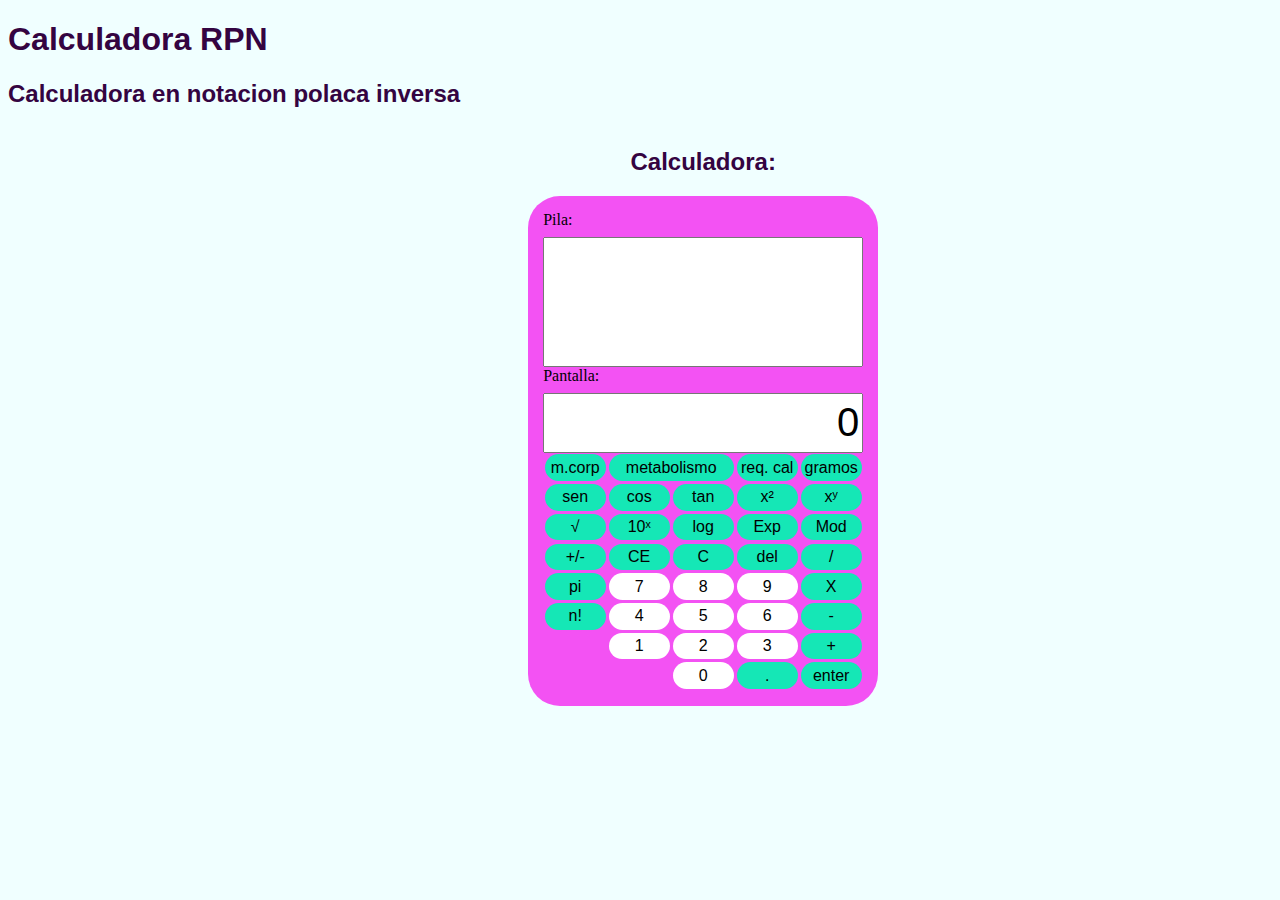
<file: index.html>
<!DOCTYPE html>
<html lang="es">

<head>
    <meta charset="UTF-8" />
    <title>Calculadora CalculadoraRPN</title>
    <meta name="author" content="Adrián Vega" />
    <meta name="description" content="Calculadora RPN ej 5 practica ECMAscript" />
    <meta name="keywords" content="calculadora, científica, operaciones, calcular, javascrip" />
    <meta name="viewport" content="width=device-width, initial-scale=1.0" />
    <link rel="stylesheet" type="text/css" href="CalculadoraEspecializada.css" />
    <script src="CalculadoraEspecializada.js"></script>
</head>

<body onload="calculadora.iniciar();">
    <h1>Calculadora RPN</h1>
    <h2>Calculadora en notacion polaca inversa</h2>
    <section>
        <h2>Calculadora: </h2>

        <form name="calculadoraRPN">
            <label for="pila">Pila:</label>
            <textarea name="pila" id="pila" rows="5" cols="10" readonly></textarea>
            <label for="texto">Pantalla:</label>
            <input type="text" name="pantalla" id="texto" readonly>

            <input type="button" name="masa" value="m.corp" onclick="calculadora.masaCorporal();">
            <input type="button" name="metabolismo" value="metabolismo" onclick="calculadora.metabolismoBasal();">
            <input type="button" name="requerimiento" value="req. cal" onclick="calculadora.requerimientoCalorico();">
            <input type="button" name="gramos" value="gramos" onclick="calculadora.calcularGramos();">



            <input type="button" name="seno" value="sen" onclick="calculadora.calculo('sen');">
            <input type="button" name="coseno" value="cos" onclick="calculadora.calculo('cos');">
            <input type="button" name="tangente" value="tan" onclick="calculadora.calculo('tan');">
            <input type="button" name="x²" value="x²" onclick="calculadora.calculo('cuadrado');">
            <input type="button" name="xʸ" value="xʸ" onclick="calculadora.operar('elevado');">

            <input type="button" name="raiz" value="√" onclick="calculadora.calculo('raiz');">
            <input type="button" name="10ˣ" value="10ˣ" onclick="calculadora.calculo('potenciaDiez');">
            <input type="button" name="log" value="log" onclick="calculadora.calculo('log');">
            <input type="button" name="Exp" value="Exp" onclick="calculadora.calculo('exp');">
            <input type="button" name="Mod" value="Mod" onclick="calculadora.operar('mod');">

            <input type="button" name="cambiar signo" value="+/-" onclick="calculadora.cambiarSigno();">
            <input type="button" name="CE" value="CE" onclick="calculadora.ce();">
            <input type="button" name="C" value="C" onclick="calculadora.on();">
            <input type="button" name="del" value="del" onclick="calculadora.del();">
            <input type="button" name="/" value="/" onclick="calculadora.operar('/');">

            <input type="button" name="pi" value="pi" onclick="calculadora.pi();">
            <input type="button" name="siete" value="7" onclick="calculadora.digito(7)">
            <input type="button" name="ocho" value="8" onclick="calculadora.digito(8)">
            <input type="button" name="nueve" value="9" onclick="calculadora.digito(9)">
            <input type="button" name="multiplicación" value="X" onclick="calculadora.operar('*');">

            <input type="button" name="factorial" value="n!" onclick="calculadora.calculo('fact');">
            <input type="button" name="cuatro" value="4" onclick="calculadora.digito(4)">
            <input type="button" name="cinco" value="5" onclick="calculadora.digito(5)">
            <input type="button" name="seis" value="6" onclick="calculadora.digito(6)">
            <input type="button" name="resta" value="-" onclick="calculadora.operar('-');">


            <input type="button" name="uno" value="1" onclick="calculadora.digito(1)">
            <input type="button" name="dos" value="2" onclick="calculadora.digito(2);">
            <input type="button" name="tres" value="3" onclick="calculadora.digito(3)">
            <input type="button" name="suma" value="+" onclick="calculadora.operar('+');">

            <input type="button" name="cero" value="0" onclick="calculadora.digito(0)">
            <input type="button" name="decimal" value="." onclick="calculadora.decimal();">
            <input type="button" name="enter" value="enter" onclick="calculadora.enter();">







        </form>

    </section>
</body>

</html>
</file>
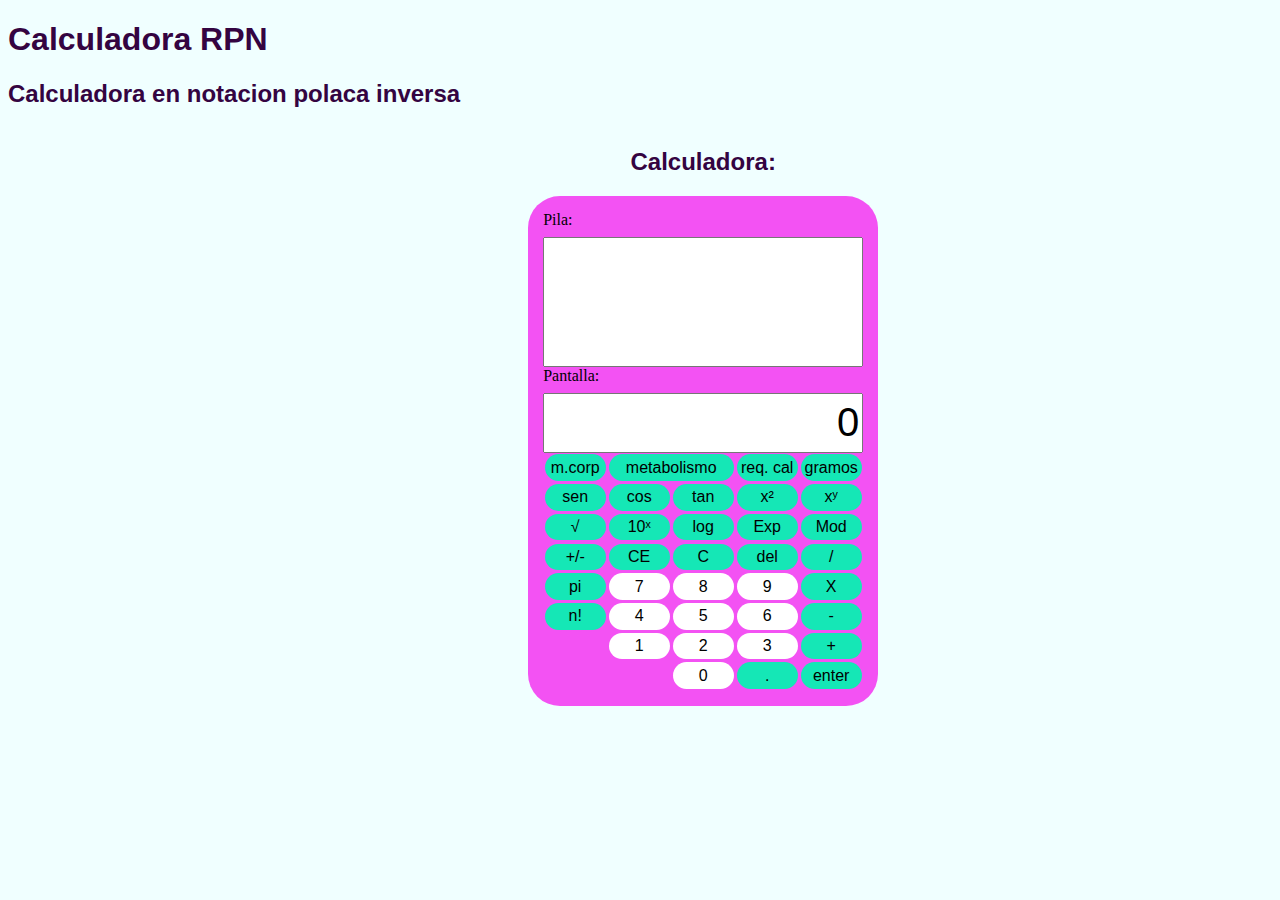
<file: CalculadoraEspecializada.html>
<!DOCTYPE html>
<html lang="es">

<head>
    <meta charset="UTF-8" />
    <title>Calculadora CalculadoraRPN</title>
    <meta name="author" content="Adrián Vega" />
    <meta name="description" content="Calculadora RPN ej 5 practica ECMAscript" />
    <meta name="keywords" content="calculadora, científica, operaciones, calcular, javascrip" />
    <meta name="viewport" content="width=device-width, initial-scale=1.0" />
    <link rel="stylesheet" type="text/css" href="CalculadoraEspecializada.css" />
    <script src="CalculadoraEspecializada.js"></script>
</head>

<body onload="calculadora.iniciar();">
    <h1>Calculadora RPN</h1>
    <h2>Calculadora en notacion polaca inversa</h2>
    <section>
        <h2>Calculadora: </h2>

        <form name="calculadoraRPN">
            <label for="pila">Pila:</label>
            <textarea name="pila" id="pila" rows="5" cols="10" readonly></textarea>
            <label for="texto">Pantalla:</label>
            <input type="text" name="pantalla" id="texto" readonly>

            <input type="button" name="masa" value="m.corp" onclick="calculadora.masaCorporal();">
            <input type="button" name="metabolismo" value="metabolismo" onclick="calculadora.metabolismoBasal();">
            <input type="button" name="requerimiento" value="req. cal" onclick="calculadora.requerimientoCalorico();">
            <input type="button" name="gramos" value="gramos" onclick="calculadora.calcularGramos();">



            <input type="button" name="seno" value="sen" onclick="calculadora.calculo('sen');">
            <input type="button" name="coseno" value="cos" onclick="calculadora.calculo('cos');">
            <input type="button" name="tangente" value="tan" onclick="calculadora.calculo('tan');">
            <input type="button" name="x²" value="x²" onclick="calculadora.calculo('cuadrado');">
            <input type="button" name="xʸ" value="xʸ" onclick="calculadora.operar('elevado');">

            <input type="button" name="raiz" value="√" onclick="calculadora.calculo('raiz');">
            <input type="button" name="10ˣ" value="10ˣ" onclick="calculadora.calculo('potenciaDiez');">
            <input type="button" name="log" value="log" onclick="calculadora.calculo('log');">
            <input type="button" name="Exp" value="Exp" onclick="calculadora.calculo('exp');">
            <input type="button" name="Mod" value="Mod" onclick="calculadora.operar('mod');">

            <input type="button" name="cambiar signo" value="+/-" onclick="calculadora.cambiarSigno();">
            <input type="button" name="CE" value="CE" onclick="calculadora.ce();">
            <input type="button" name="C" value="C" onclick="calculadora.on();">
            <input type="button" name="del" value="del" onclick="calculadora.del();">
            <input type="button" name="/" value="/" onclick="calculadora.operar('/');">

            <input type="button" name="pi" value="pi" onclick="calculadora.pi();">
            <input type="button" name="siete" value="7" onclick="calculadora.digito(7)">
            <input type="button" name="ocho" value="8" onclick="calculadora.digito(8)">
            <input type="button" name="nueve" value="9" onclick="calculadora.digito(9)">
            <input type="button" name="multiplicación" value="X" onclick="calculadora.operar('*');">

            <input type="button" name="factorial" value="n!" onclick="calculadora.calculo('fact');">
            <input type="button" name="cuatro" value="4" onclick="calculadora.digito(4)">
            <input type="button" name="cinco" value="5" onclick="calculadora.digito(5)">
            <input type="button" name="seis" value="6" onclick="calculadora.digito(6)">
            <input type="button" name="resta" value="-" onclick="calculadora.operar('-');">


            <input type="button" name="uno" value="1" onclick="calculadora.digito(1)">
            <input type="button" name="dos" value="2" onclick="calculadora.digito(2);">
            <input type="button" name="tres" value="3" onclick="calculadora.digito(3)">
            <input type="button" name="suma" value="+" onclick="calculadora.operar('+');">

            <input type="button" name="cero" value="0" onclick="calculadora.digito(0)">
            <input type="button" name="decimal" value="." onclick="calculadora.decimal();">
            <input type="button" name="enter" value="enter" onclick="calculadora.enter();">







        </form>

    </section>
</body>

</html>
</file>
<file: CalculadoraEspecializada.css>
/**
    Especifidad (0,1,1)
**/
body{
    color: rgb(52, 4, 65);
    background-color: azure;

}
/**
    Especifidad (0,1,1)
**/
h1,h2{
    font-family: Arial, Helvetica, sans-serif;
    
}
/**
    Especifidad (0,1,1)
**/
section{
    display: flex;
    justify-content: center;
    flex-direction: column;
    align-items: center;
    margin-left: 10%;
}
/**
    Especifidad (0,1,1)
**/
form{
    display: grid;
    height: 30em;
    width: 20em;
    grid-template-columns: 1fr 1fr 1fr 1fr 1fr;
    color:black;
    background-color: #f352f3;
    padding: 15px;
    border-radius: 32px;

}
/**
    Especifidad (0,1,1)
**/
input[type=text]{
    grid-column: 1 / span 5;
    text-align: end;
    font-size: 2.5em;

}
/**
    Especifidad (0,0,1)
**/
textarea{
    resize: none;
    grid-column: 1/span 5;
    font-size: 1.5em;
}

/**
    Especifidad (0,2,1)
**/
input[type="button"][ name = "cero"],
input[type="button"][ name = "uno"],
input[type="button"][ name = "dos"],
input[type="button"][ name = "tres"],
input[type="button"][ name = "cuatro"],
input[type="button"][ name = "cinco"],
input[type="button"][ name = "seis"],
input[type="button"][ name = "siete"],
input[type="button"][ name = "ocho"],
input[type="button"][ name = "nueve"]
{
    background-color: white;
}


/**
    Especifidad (0,1,1)
**/
input[type=button]{
    margin: 0.1em;
    padding: 0;
    font-size: 1em;
    border: none;
    background-color: #15e7b6;
    border-radius: 32px;
}


/**
    Especifidad (0,1,1)
**/
input[name="uno"]{
    grid-column-start: 2;
}
/**
    Especifidad (0,1,1)
**/
input[name="cero"]{
    grid-column-start: 3;
}
/**
    Especifidad (0,1,1)
**/
input[name="metabolismo"]{
    grid-column:span 2;
}
</file>
